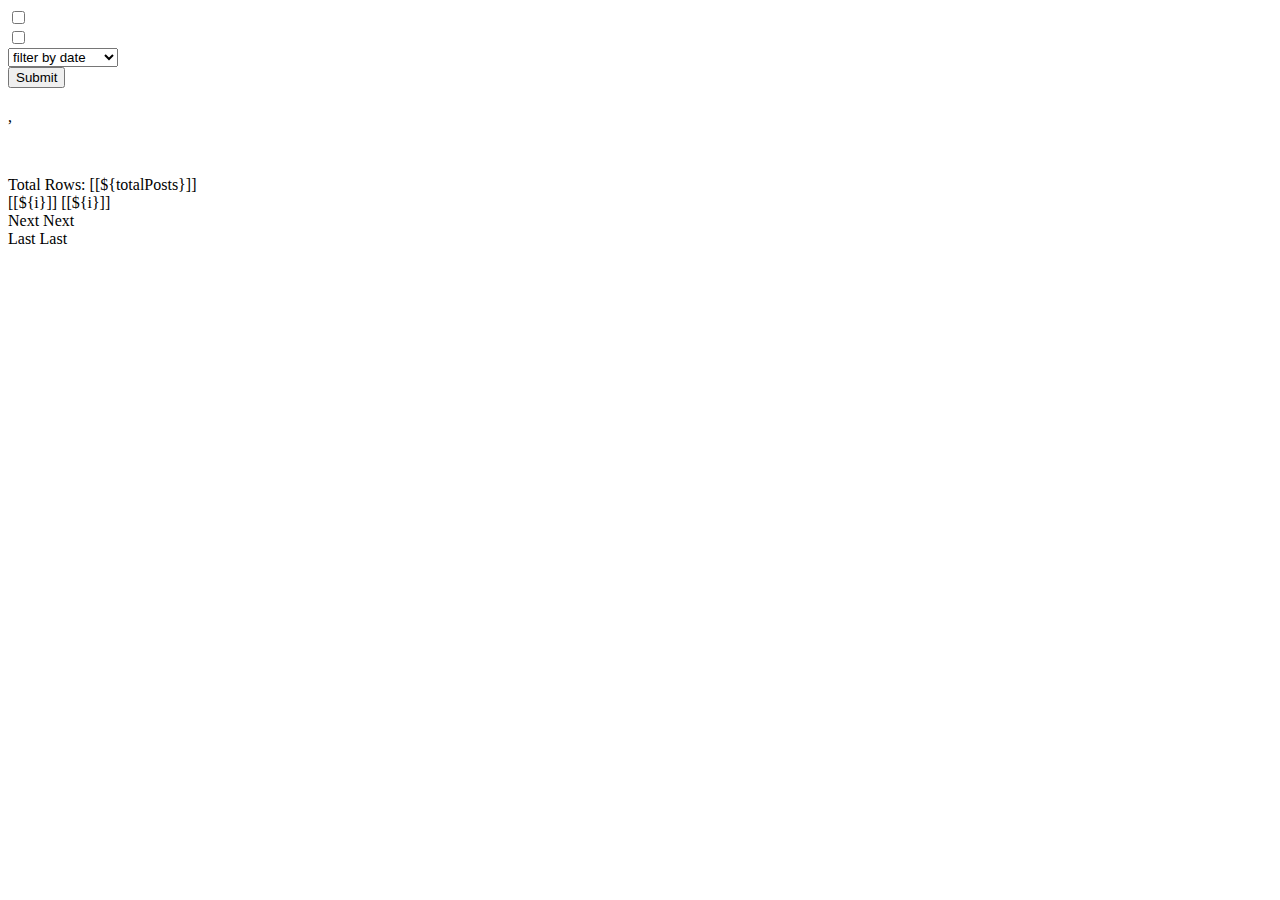
<file: src/main/resources/templates/html/index.html>
<!DOCTYPE html>
<html lang="en">
<html xmlns:th="http://www.thymeleaf.org">
<head>
    <meta charset="UTF-8">
    <title>Index.html</title>
    <link rel="stylesheet" th:href="@{/css/main.css}"/>
    <div th:replace="html/header :: header"></div>
</head>
<body>

<form action="#" th:action="@{/getFilteredPosts/1}">
    <div>
        <input type="hidden" name="authors" value="">
        <input type="checkbox" name="authors" th:each="name : ${authorsName}"
               th:value="${name}"
               th:utext="${name}"/>
    </div>

    <div><input type="hidden" name="tags" value="">
        <input name="tags" type="checkbox" th:each="tag : ${tags}"
               th:value="${tag.name}"
               th:utext="${tag.name}"/>
    </div>
    <div>
        <select name="byDay">
            <option value="" selected>filter by date</option>
            <option th:value="lastDay">Last One Day</option>
            <option value="lastWeek">last One Week</option>
        </select>
    </div>

    <input type="submit">

</form>


<div class="posts-container">
    <div th:each="post : ${postList}" class="posts">
        <h2 th:text="${post.title}"></h2>
        <p>
            <span th:text="${post.author}"></span>,
            <span th:text="${post.createdAt}"></span>
        </p><br>
        <p th:text="${post.excerpt}"></p>
        <a th:href="@{/viewPost/{id}(id=${post.id})}"></a>
    </div>
</div>


<div th:if="${totalPages > 1}">
    <div class="row">
        <div>
            Total Rows: [[${totalPosts}]]
        </div>
        <div>
            <span th:each="i: ${#numbers.sequence(1, totalPages)}">
              <a th:if="${currentPage != i}"
                 th:href="@{'/'+${pathUrl}+'/' + ${i} + '?keyword='+${keyword}+'&byDay='+${byDay}+'&authors='+${authors}+'&tags='+${selectedTags}}">[[${i}]]</a>
                <span th:unless="${currentPage != i}">[[${i}]]</span> &nbsp;&nbsp;
            </span>
        </div>
        <div>
            <a th:if="${currentPage < totalPages}"
               th:href="@{'/'+${pathUrl}+'/' + ${currentPage + 1} + '?keyword='+${keyword}+'&byDay='+${byDay}+'&authors='+${authors}+'&tags='+${selectedTags}}">Next</a>
            <span th:unless="${currentPage < totalPages}">Next</span>
        </div>

        <div>
            <a th:if="${currentPage < totalPages}"
               th:href="@{'/'+${pathUrl}+'/' + ${totalPages} + '?keyword='+${keyword}+'&byDay='+${byDay}+'&authors='+${authors}+'&tags='+${selectedTags}}">Last</a>
            <span th:unless="${currentPage < totalPages}">Last</span>
        </div>
    </div>
</div>
</div>

</div>
</body>
</html>
</file>
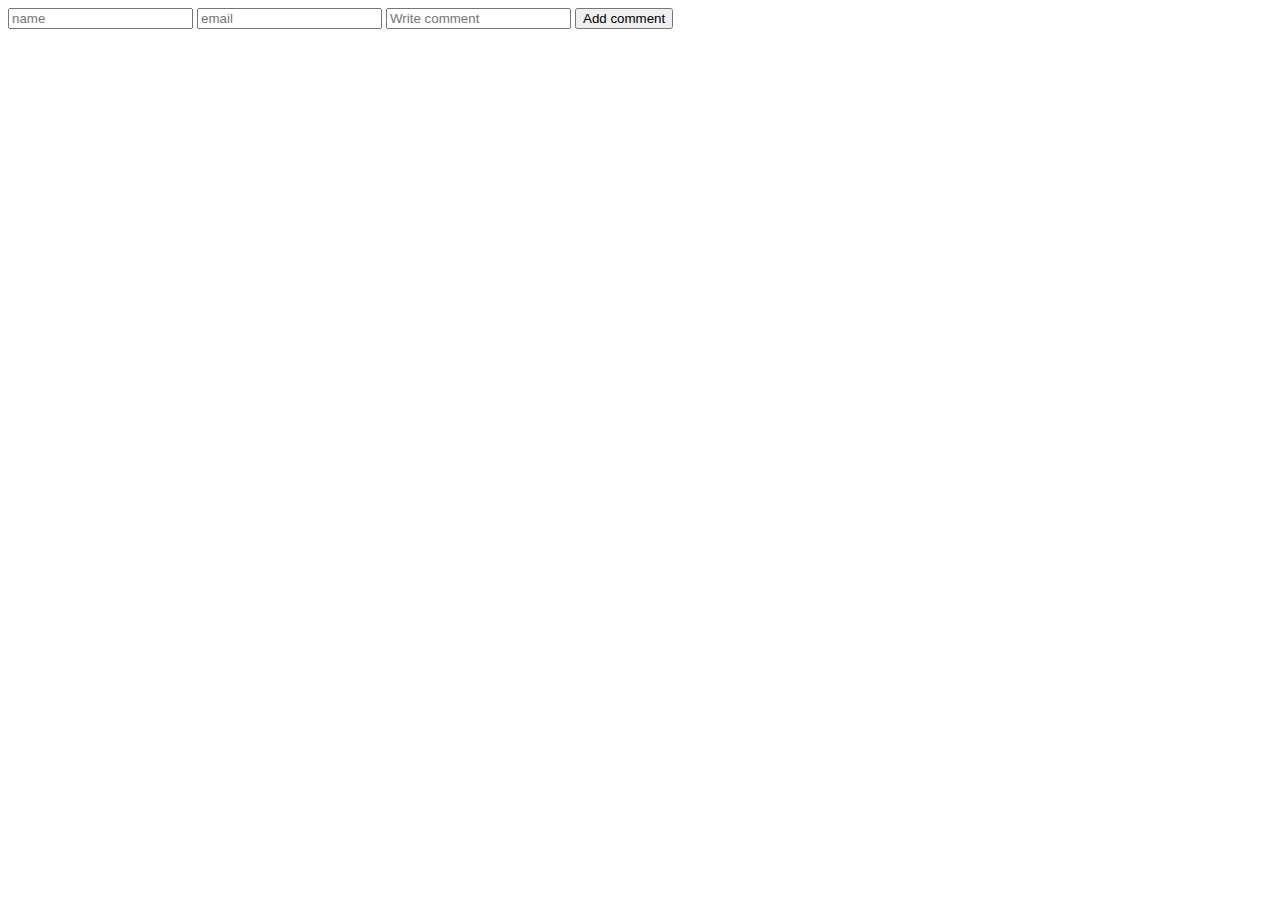
<file: src/main/resources/templates/html/addComment.html>
<!DOCTYPE html>
<html lang="en" xmlns:th="http://www.w3.org/1999/xhtml">
<head>
    <meta charset="UTF-8">
    <title>Add Comment</title>
</head>
<body>
<form action="#" th:action="@{/addComment/{postId}(postId=${postId})}" th:object="${commentObj}" method="POST">
    <input type="hidden" th:field="*{id}">
    <input type="hidden" th:field="*{post}">
    <input type="text" th:field="*{name}" placeholder="name">
    <input type="email" th:field="*{email}" placeholder="email">
    <input type="text" th:field="*{comment}" placeholder="Write comment">
    <input type="submit" value="Add comment">
</form>
</body>
</html>
</file>
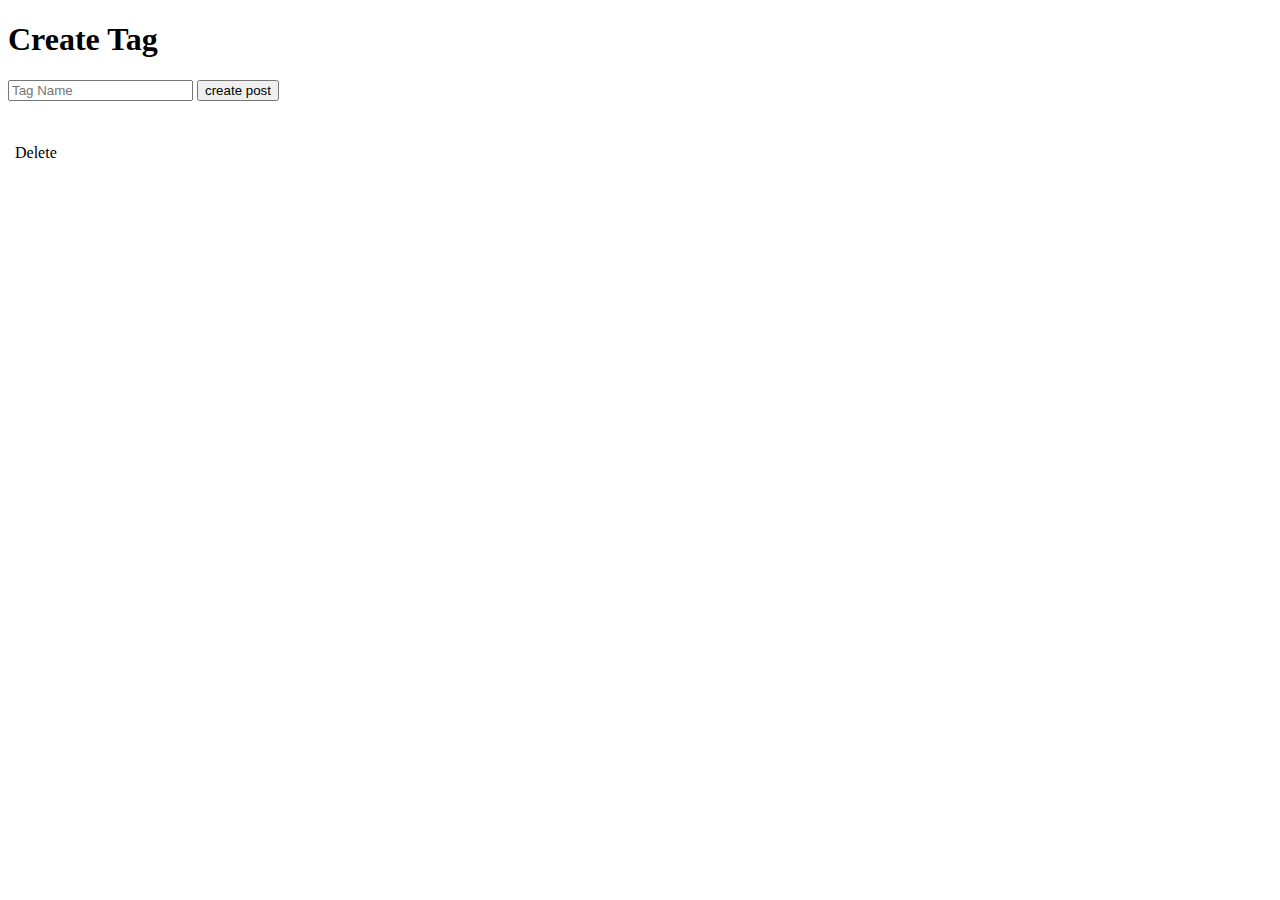
<file: src/main/resources/templates/html/createTag.html>
<!DOCTYPE html>
<html lang="en" xmlns:th="http://www.w3.org/1999/xhtml">
<head>
    <meta charset="UTF-8">
    <title>Create Tag</title>
</head>
<body>
    <h1>Create Tag</h1>
    <form action="#" th:action="@{/createTag}" th:object="${tag}" method="POST">
        <input type="text" th:field="*{name}"
               placeholder="Tag Name">
        <input type="submit" value="create post" id="submit-button">
    </form><br><br>

    <table>
        <thead>
        <th>

        </th>
        </thead>
        <tbody>
        <tr th:each="eachTag : ${tags}">
            <td th:text="${eachTag.name}"></td>
            <td> <a th:href="@{/deleteTag/{id}(id=${eachTag.id})}" >Delete</a>
        </tr>
        </tbody>
    </table>




</body>
</html>
</file>
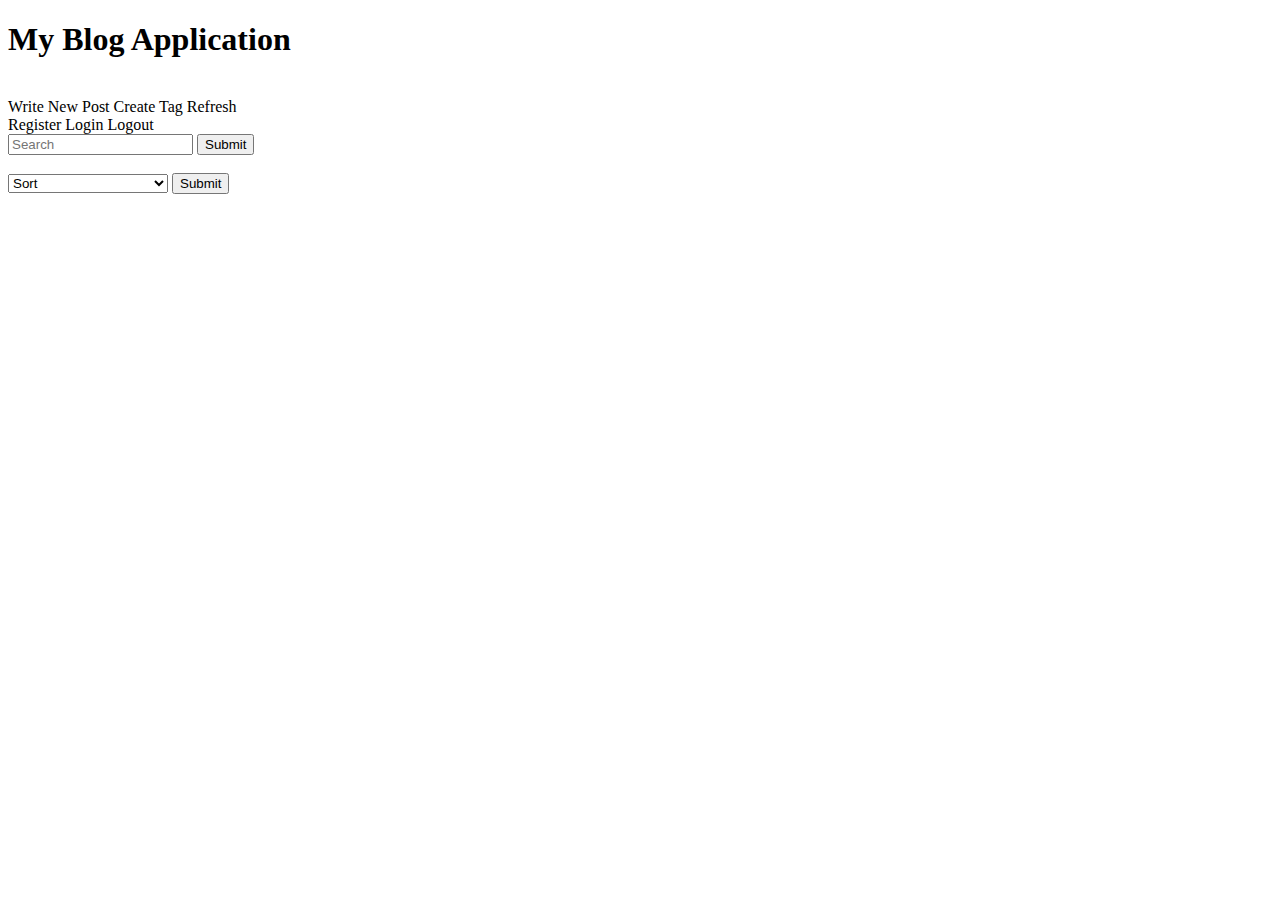
<file: src/main/resources/templates/html/header.html>
<!DOCTYPE html>
<html lang="en" xmlns:th="http://www.w3.org/1999/xhtml">
<head>
    <meta charset="UTF-8">
    <title>Header</title>
    <link rel="stylesheet" th:href="@{/css/main.css}"/>
</head>
<body>
<div th:fragment="header">
    <div class="topnav">
         <div class="r1">
            <div class="a1">
                <h1 class="a1">My Blog Application</h1><br>
                <a th:href="@{/writePost}">Write New Post</a>
                <a th:href="@{/createTagForm}">Create Tag</a>
                <a th:href="@{/}">Refresh</a>
                <div>
                <a th:href="@{/showRegistrationForm}">Register</a>
                <a th:href="@{/login}">Login</a>
                    <a th:href="@{/logout}">Logout</a>
                </div>
            </div>
            <div class="a2">
                <form action="#" th:action="@{/searchPosts/1}">
                    <input type="search" name="keyword" placeholder="Search">
                    <input type="submit">
                </form>
                <br>

                <form action="#" th:action="@{/sortByDate/1}">
                    <select name="keyword">
                        <option disabled="" selected>Sort</option>
                        <option value="asc">By published date asc</option>
                        <option value="desc">By published date desc</option>
                    </select>
                    <input type="submit">
                </form>
            </div>
        </div>
    </div>
</div>
</body>
</html>
</file>
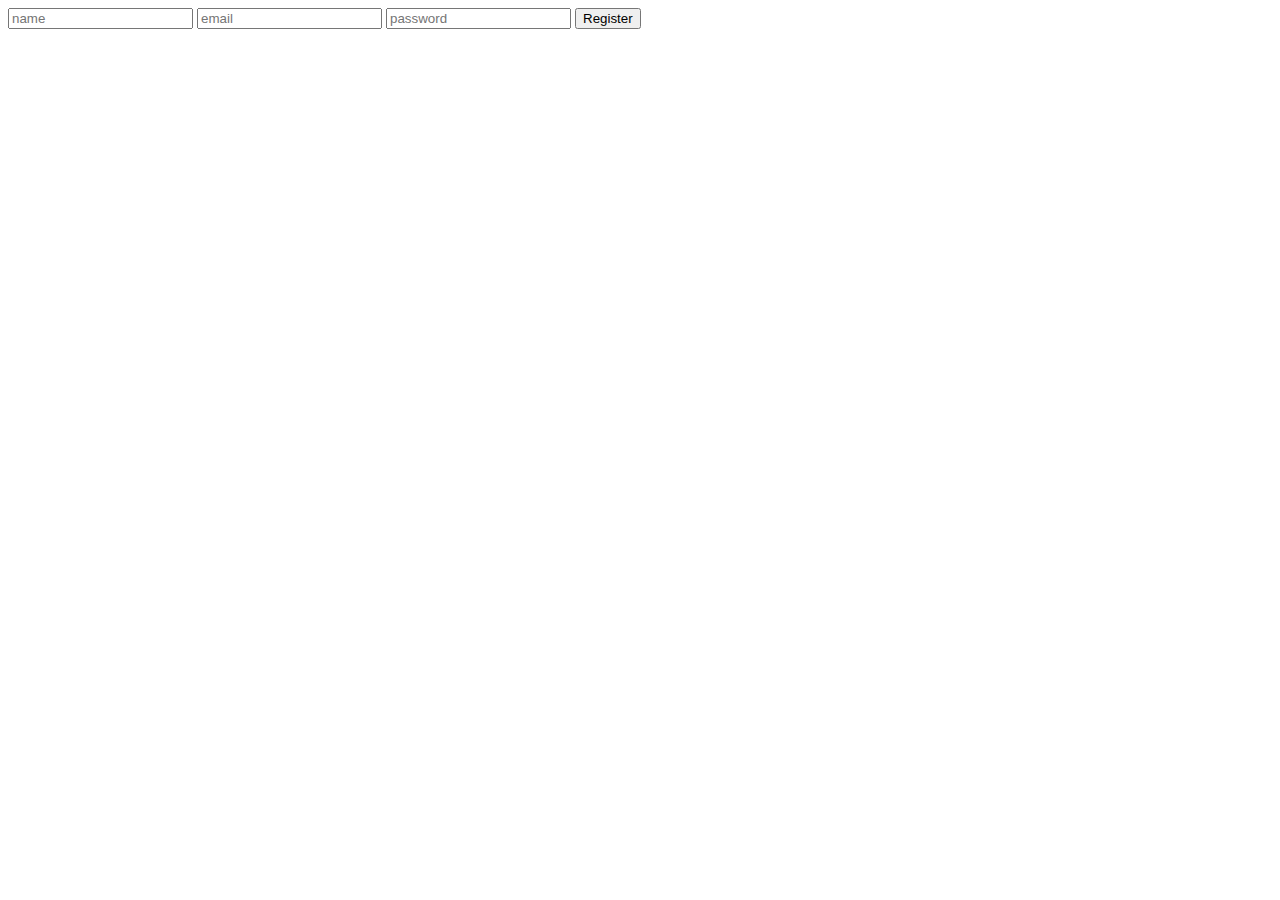
<file: src/main/resources/templates/html/registrationForm.html>
<!DOCTYPE html>
<html lang="en" xmlns:th="http://www.w3.org/1999/xhtml">
<head>
    <meta charset="UTF-8">
    <title>Registration Form</title>
</head>
<body>
<form action="#" th:action="@{/registerUser}" th:object="${user}" method="POST">
    <input type="hidden" th:field="*{id}">
    <!--  <input type="hidden" th:field="*{createdAt}"> -->
    <input type="text" th:field="*{name}"
           placeholder="name" required >
    <input type="email" th:field="*{email}" placeholder="email"  required>
    <input type="password" th:field="*{password}" placeholder="password"  required>
    <input type="submit" value="Register">
</form>

</body>
</html>
</file>
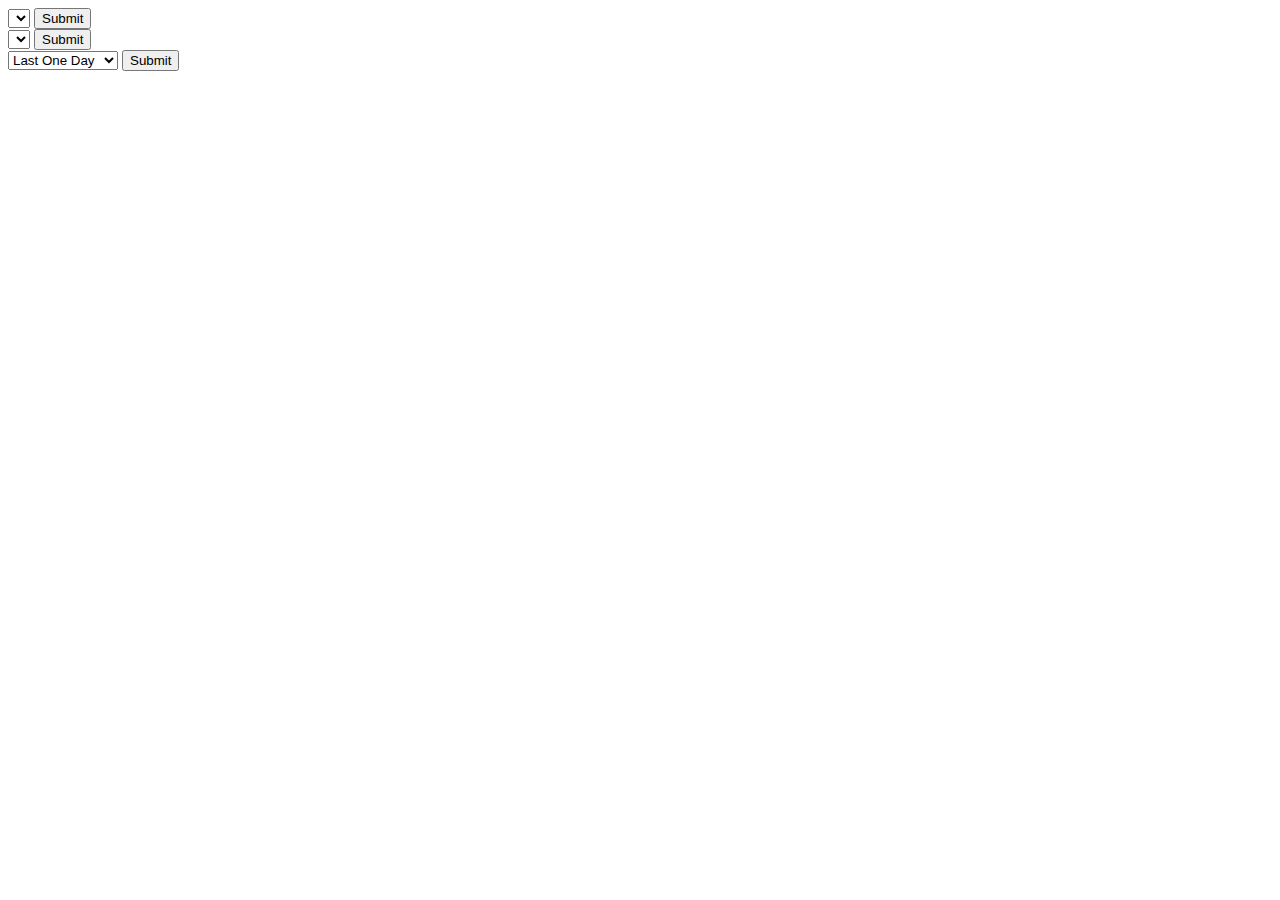
<file: src/main/resources/templates/html/selectFilter.html>
<!DOCTYPE html>
<html lang="en" xmlns:th="http://www.w3.org/1999/xhtml">
<head>
    <meta charset="UTF-8">
    <title>selectFilter</title>
</head>
<body>

<div th:fragment="filter">
    <div th:if="${not #lists.isEmpty(tags)}">
        <form action="#" th:action="@{/getFilteredPost/1}">
            <select name="keyword">
                <option th:each="tag : ${tags}"
                        th:value="${tag.id}"
                        th:utext="${tag.name}"/>
            </select>
            <input type="submit">
        </form>
    </div>

    <div th:if="${not #lists.isEmpty(authorsName)}">
        <form action="#" th:action="@{/getFilteredPostByAuthor/1}">
            <select name="keyword">
                <option th:each="name : ${authorsName}"
                        th:value="${name}"
                        th:utext="${name}"/>
            </select>
            <input type="submit">
        </form>
    </div>

    <div th:if="${ #lists.isEmpty(tags)}">
        <div th:if="${#lists.isEmpty(authorsName)}">
            <div th:if="${byDate != null}">
                <form action="#" th:action="@{/getFilteredPostByDate/1}">
                    <select name="keyword">
                        <option th:value="lastDay">Last One Day</option>
                        <option value="lastWeek">last One Week</option>
                    </select>
                    <input type="submit">
                </form>
            </div>
        </div>
    </div>
</div>
</body>
</html>
</file>
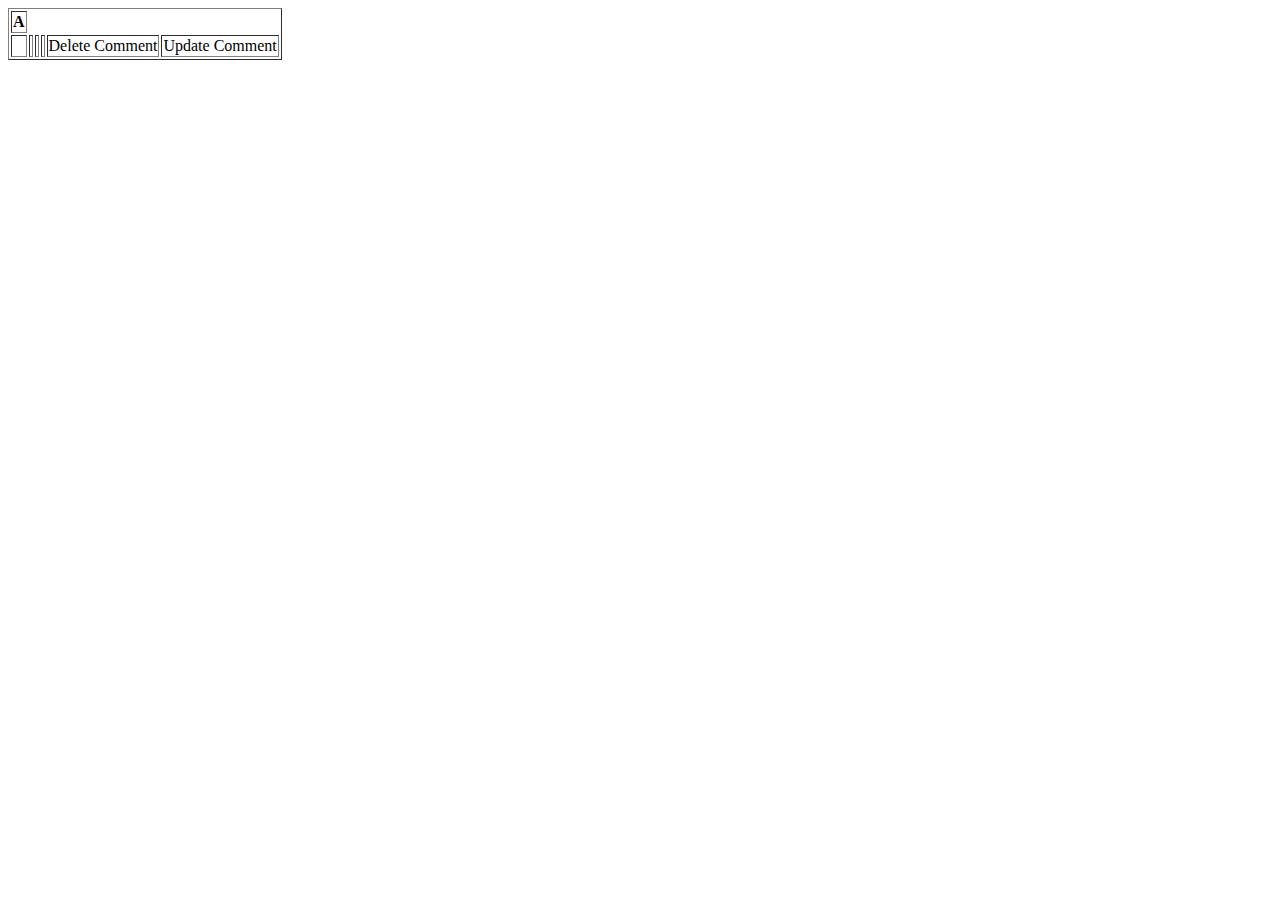
<file: src/main/resources/templates/html/viewComments.html>
<!DOCTYPE html>
<html lang="en" xmlns:th="http://www.w3.org/1999/xhtml">
<head>
    <meta charset="UTF-8">
    <title>View Comments</title>
</head>
<body>
<table border="1">
    <thead>
    <th>
        A
    </th>
    </thead>
    <tbody>
    <tr th:each="comment : ${comments}">

        <td th:text="${comment.id}"></td>
        <td th:text="${comment.name}"></td>
        <td th:text="${comment.email}"></td>
        <td th:text="${comment.comment}"></td>
        <td><a th:href="@{/deleteComment/{id}(id=${comment.id})}">Delete Comment</a>
        <td><a th:href="@{/updateComment/{commentId}/{postId}(commentId=${comment.id},postId=${postId})}">Update
            Comment</a>
    </tr>
    </tbody>
</table>
</body>
</html>
</file>
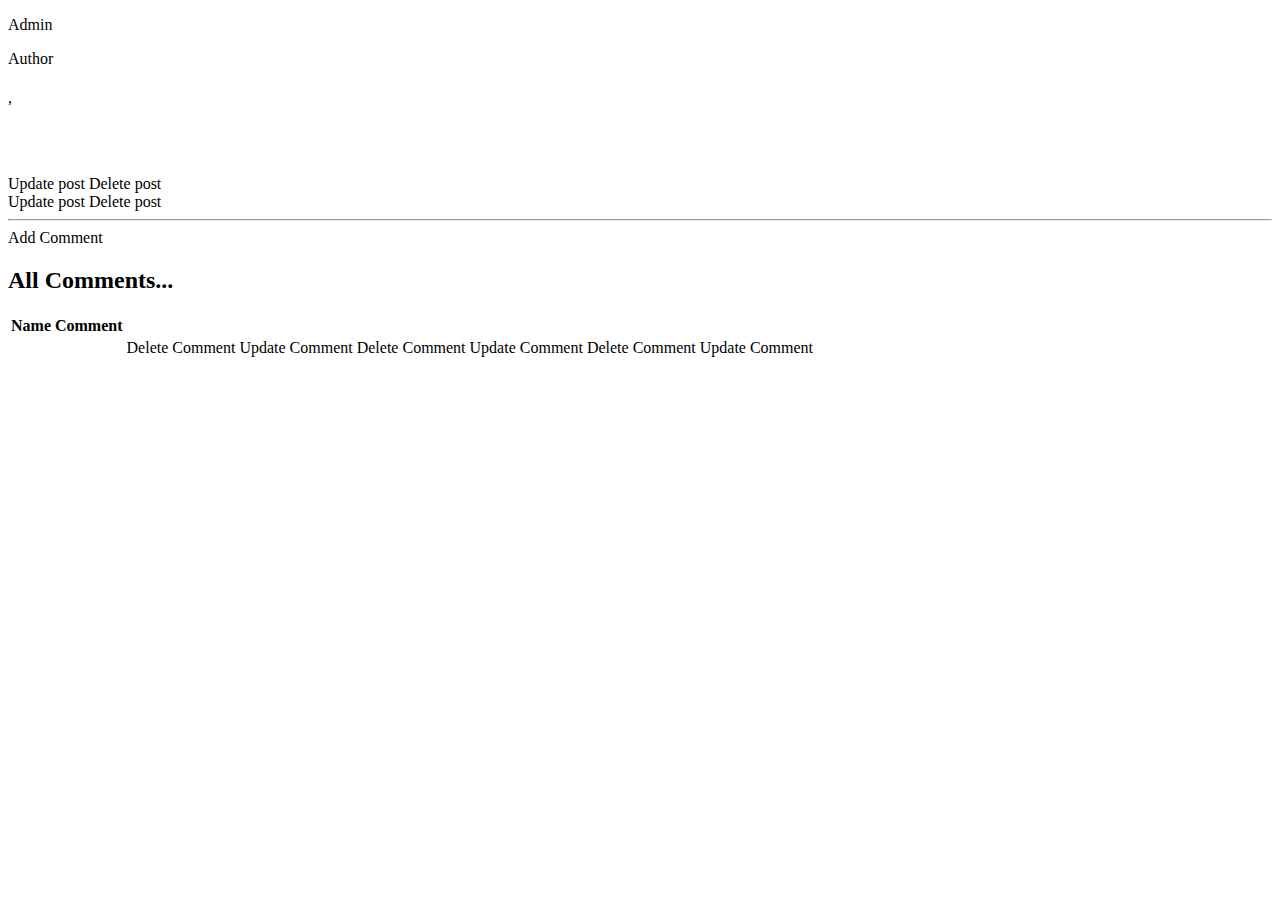
<file: src/main/resources/templates/html/viewPost.html>
<!DOCTYPE html>
<html lang="en" xmlns:th="http://www.w3.org/1999/xhtml" xmlns:sec="http://www.w3.org/1999/xhtml">
<head>
    <meta charset="UTF-8">
    <title>View Post</title>
    <link rel="stylesheet" th:href="@{/css/main.css}"/>
</head>
<body>
<div class="view-container">
    <div sec:authorize="hasRole('ADMIN')">
        <p>Admin</p>
    </div>
    <div sec:authorize="isAuthenticated()">
        <div sec:authorize="!hasRole('ADMIN')">
            <p>Author</p>
        </div>
    </div>
<div>
<h1 th:text="${post.title}"></h1>
<p>
    <span th:text="${post.author}"></span>,
    <span th:text="${post.createdAt}"></span>
</p><br><br>
<div>
    <p th:text="${post.content}" id="content1"></p>
</div>
<div sec:authorize="isAuthenticated()">
    <div th:if="${post.user != null}">
        <div th:if="${#authentication.getPrincipal().getUsername() == post.user.getName()}">
            <a th:href="@{/showFormForUpdate/{id}(id=${post.id})}">Update post</a>
            <a th:href="@{/deletePost/{id}(id=${post.id})}">Delete post</a>
        </div>
    </div>
</div>
<div sec:authorize="hasRole('ADMIN')">

    <a th:href="@{/showFormForUpdate/{id}(id=${post.id})}">Update post</a>
    <a th:href="@{/deletePost/{id}(id=${post.id})}">Delete post</a>

</div>
</div>
<div>
    <hr>
    <a th:href="@{/addCommentForm/{postId}(postId=${post.id})}">Add Comment</a>
    <h2>All Comments...</h2>
    <table>
        <tr>
            <th>Name</th>
            <th>Comment</th>
        </tr>
        <tr th:each="comment : ${comments}">
            <td th:text="${comment.name}"></td>
            <td th:text="${comment.comment}"></td>
            <div sec:authorize="isAuthenticated()">
                <div th:if="${post.user != null}">
                    <div th:if="${#authentication.getPrincipal().getUsername() == post.user.getName()}">
                        <td><a th:href="@{/deleteComment/{id}(id=${comment.id})}">Delete Comment</a></td>
                        <td>
                            <a th:href="@{/updateComment/{commentId}/{postId}(commentId=${comment.id},postId=${post.id})}">Update
                                Comment</a></td>
                    </div>
                </div>
            </div>
            <div sec:authorize="isAuthenticated()">
                <div th:if="${post.user != null}">
                    <div th:if="${#authentication.getPrincipal().getUsername() == post.user.getName()}">
                        <td><a th:href="@{/deleteComment/{id}(id=${comment.id})}">Delete Comment</a></td>
                        <td>
                            <a th:href="@{/updateComment/{commentId}/{postId}(commentId=${comment.id},postId=${post.id})}">Update
                                Comment</a></td>
                    </div>
                </div>
            </div>
            <div sec:authorize="hasRole('ADMIN')">
                <td><a th:href="@{/deleteComment/{id}(id=${comment.id})}">Delete Comment</a></td>
                <td>
                    <a th:href="@{/updateComment/{commentId}/{postId}(commentId=${comment.id},postId=${post.id})}">Update
                        Comment</a></td>
            </div>
        </tr>
    </table>
</div>
</div>
</body>
</html>
</file>
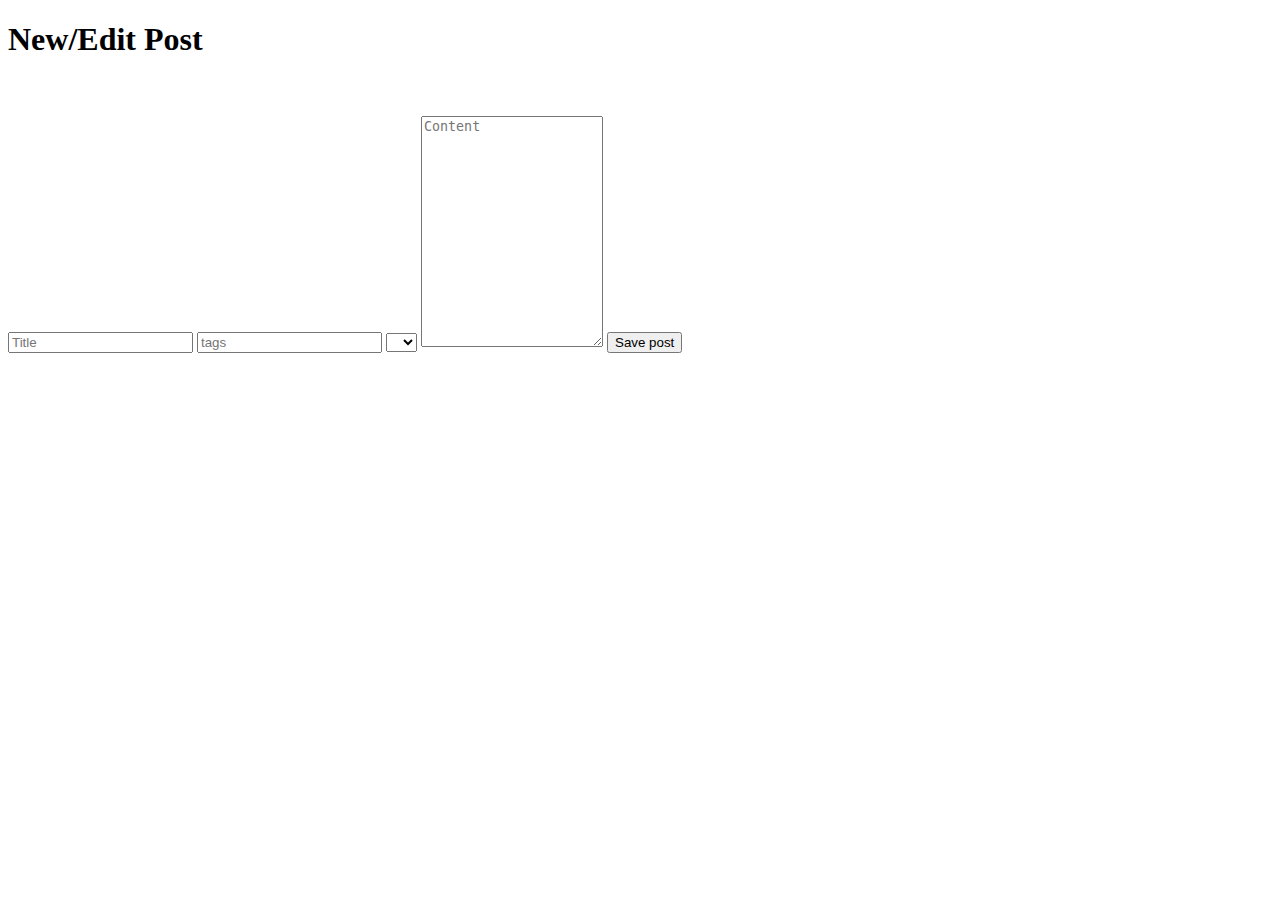
<file: src/main/resources/templates/html/writePost.html>
<!DOCTYPE html>
<html lang="en">
<html xmlns:th="http://www.thymeleaf.org">
<head>
    <meta charset="UTF-8">
    <title>Title</title>
    <link rel="stylesheet" th:href="@{/css/main.css}"/>
</head>
<body>
<div class="write-blog-container">
    <h1>New/Edit Post</h1><br><br>
    <form action="#" th:action="@{/savePost}" th:object="${post}" method="POST">
        <input type="hidden" th:field="*{id}">
        <!--  <input type="hidden" th:field="*{createdAt}"> -->
        <input type="text" th:field="*{title}"
               placeholder="Title" id="title">

        <input type="text" name="selectedTag" placeholder="tags" id="tags" th:value="${tagsString}">
        <select>
            <option value="" disabled> --</option>
            <option th:each="tag : ${tags}"
                    th:utext="${tag.name}" disabled/>
        </select>
        <input type="hidden" id="author-name" name="authorName"
               th:value="${#authentication.getPrincipal().getUsername()}">
        <textarea type="text" th:field="*{content}"
                  placeholder="Content" id="content" rows="15"></textarea>
        <input type="submit" value="Save post" id="submit-button">
    </form>
</div>
</body>
</html>
</file>
